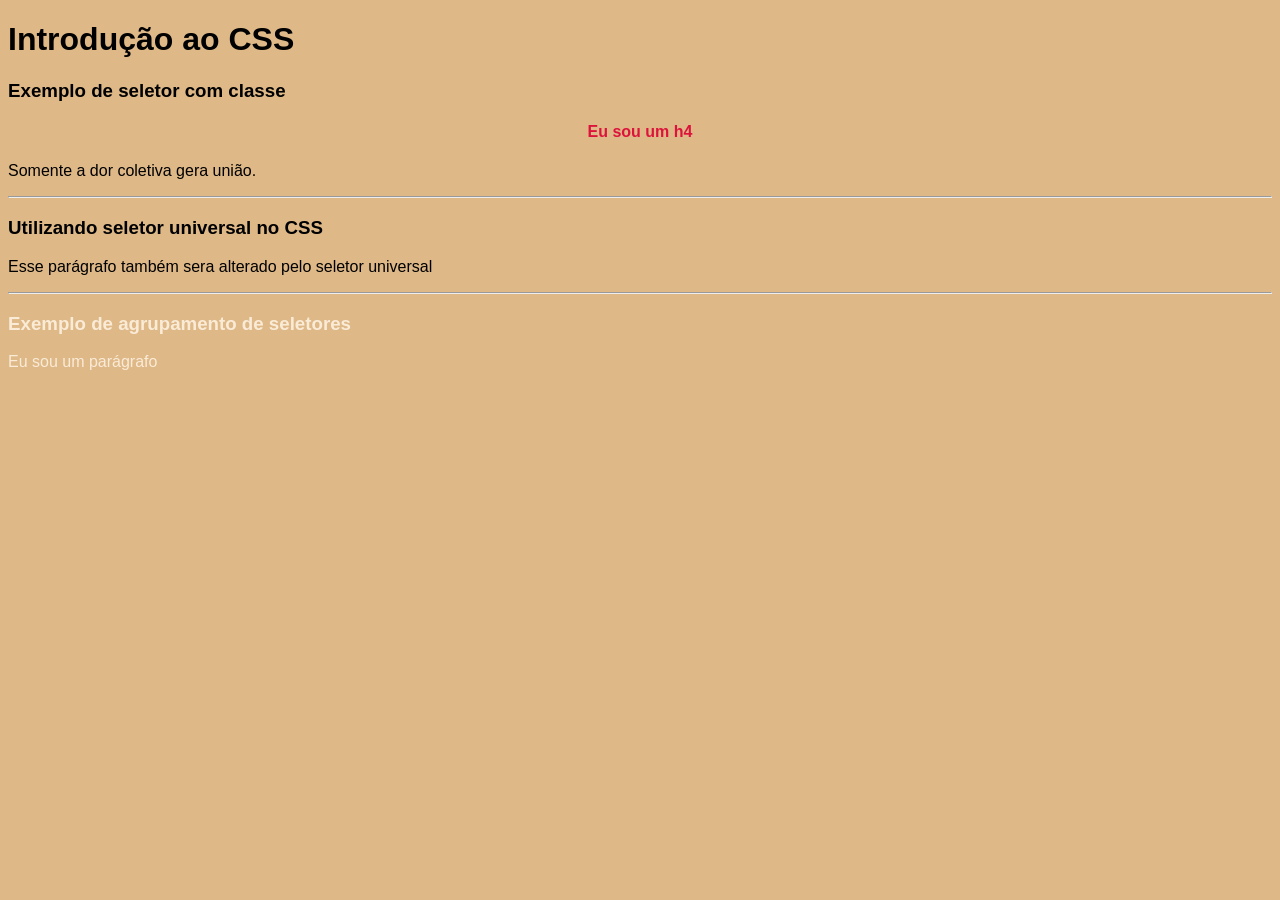
<file: Aula01/index.html>
<!DOCTYPE html>
<html lang="pt-br">
  <head>
    <meta charset="UTF-8">
    <meta name="viewport" content="width=device-width, initial-scale=1.0">
    <title>Conteúdo Aula01 - CSS </title>

    <link rel="stylesheet" href="./css/style.css">

    <title>Conteúdo Aula01 - CSS</title>
  </head>
  <body>

    <h1>Introdução ao CSS</h1>

    <h3>Exemplo de seletor com classe</h3>

    <h4 class="ex1">Eu sou um h4</h4>

    <p class="ex1">Somente a dor coletiva gera união.</p>

    <hr>

    <h3>Utilizando seletor universal no CSS</h3>

    <p>Esse parágrafo também sera alterado pelo seletor universal</p>

    <hr>

    <h3 class="ex2-h3">Exemplo de agrupamento de seletores</h3>

    <p class="ex2-p">Eu sou um parágrafo</p>

  </body>
</html>
</file>
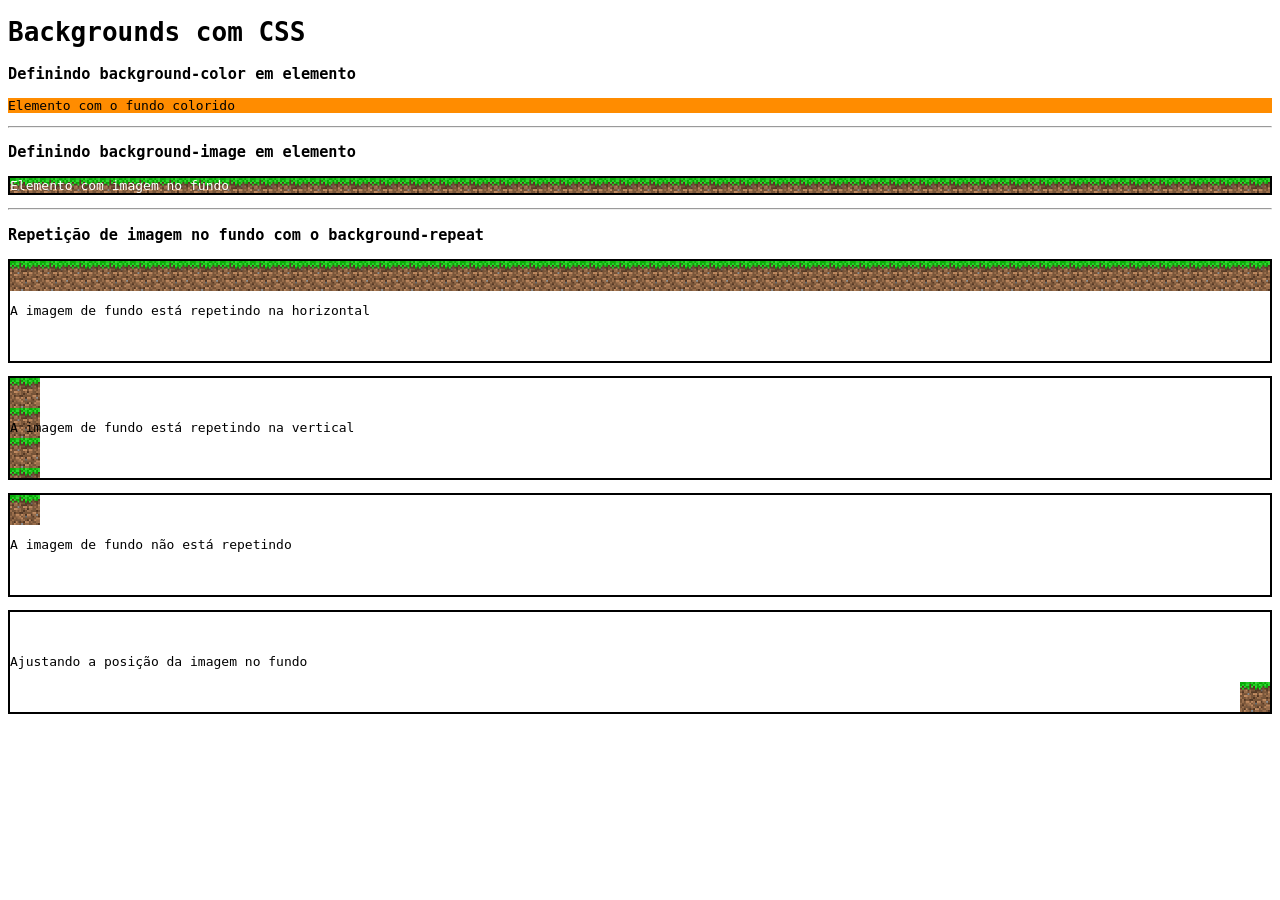
<file: Aula02/index.html>
<!DOCTYPE html>
<html lang="pt-br">
  <head>
    <meta charset="UTF-8">
    <meta name="viewport" content="width=device-width, initial-scale=1.0">

    <link rel="stylesheet" href="./css/style.css">

    <title>Conteúdo Aula02 - CSS</title>
  </head>
  <body>
    
    <h1>Backgrounds com CSS</h1>

    <h3>Definindo background-color em elemento</h3>

    <p class="ex1">Elemento com o fundo colorido</p>

    <hr>

    <h3>Definindo background-image em elemento</h3>

    <p class="ex2">Elemento com imagem no fundo</p>

    <hr>

    <h3>Repetição de imagem no fundo com o background-repeat</h3>

    <p class="ex3">A imagem de fundo está repetindo na horizontal</p>

    <p class="ex4">A imagem de fundo está repetindo na vertical</p>

    <p class="ex5">A imagem de fundo não está repetindo</p>

    <p class="ex6">Ajustando a posição da imagem no fundo</p>






  </body>
</html>
</file>
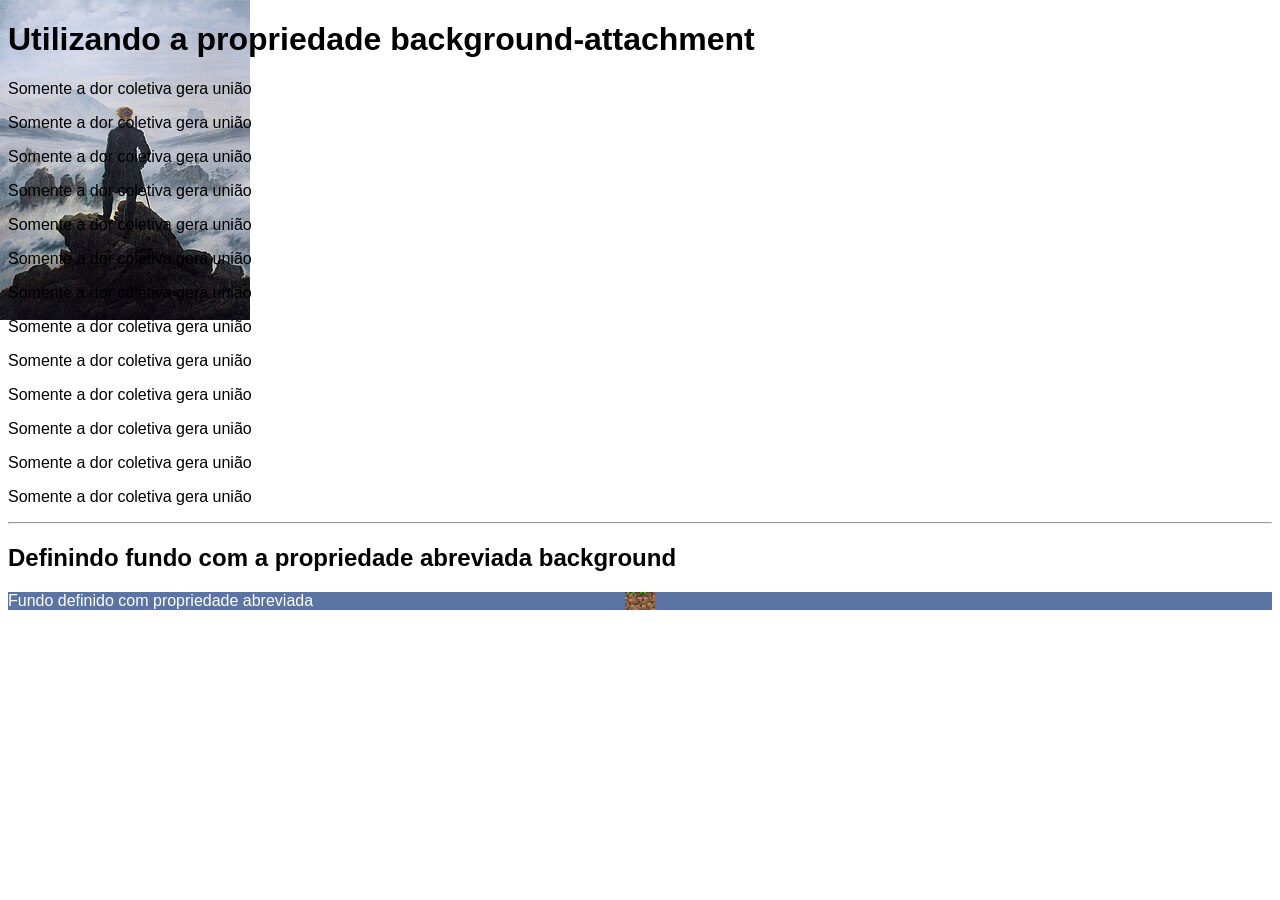
<file: Aula02/index02.html>
<!DOCTYPE html>
<html lang="pt-br">
  <head>
    <meta charset="UTF-8">
    <meta name="viewport" content="width=device-width, initial-scale=1.0">

    <link rel="stylesheet" href="./css/style02.css">

    <title>Conteúdo Aula02 - CSS</title>
  </head>
  <body>
    
    <h1>Utilizando a propriedade background-attachment</h1>

    <p>Somente a dor coletiva gera união</p>
    <p>Somente a dor coletiva gera união</p>
    <p>Somente a dor coletiva gera união</p>
    <p>Somente a dor coletiva gera união</p>
    <p>Somente a dor coletiva gera união</p>
    <p>Somente a dor coletiva gera união</p>
    <p>Somente a dor coletiva gera união</p>
    <p>Somente a dor coletiva gera união</p>
    <p>Somente a dor coletiva gera união</p>
    <p>Somente a dor coletiva gera união</p>
    <p>Somente a dor coletiva gera união</p>
    <p>Somente a dor coletiva gera união</p>
    <p>Somente a dor coletiva gera união</p>

    <hr>

    <h2>Definindo fundo com a propriedade abreviada background</h2>

    <p class="ex2">Fundo definido com propriedade abreviada</p>
   

  </body>
</html>
</file>
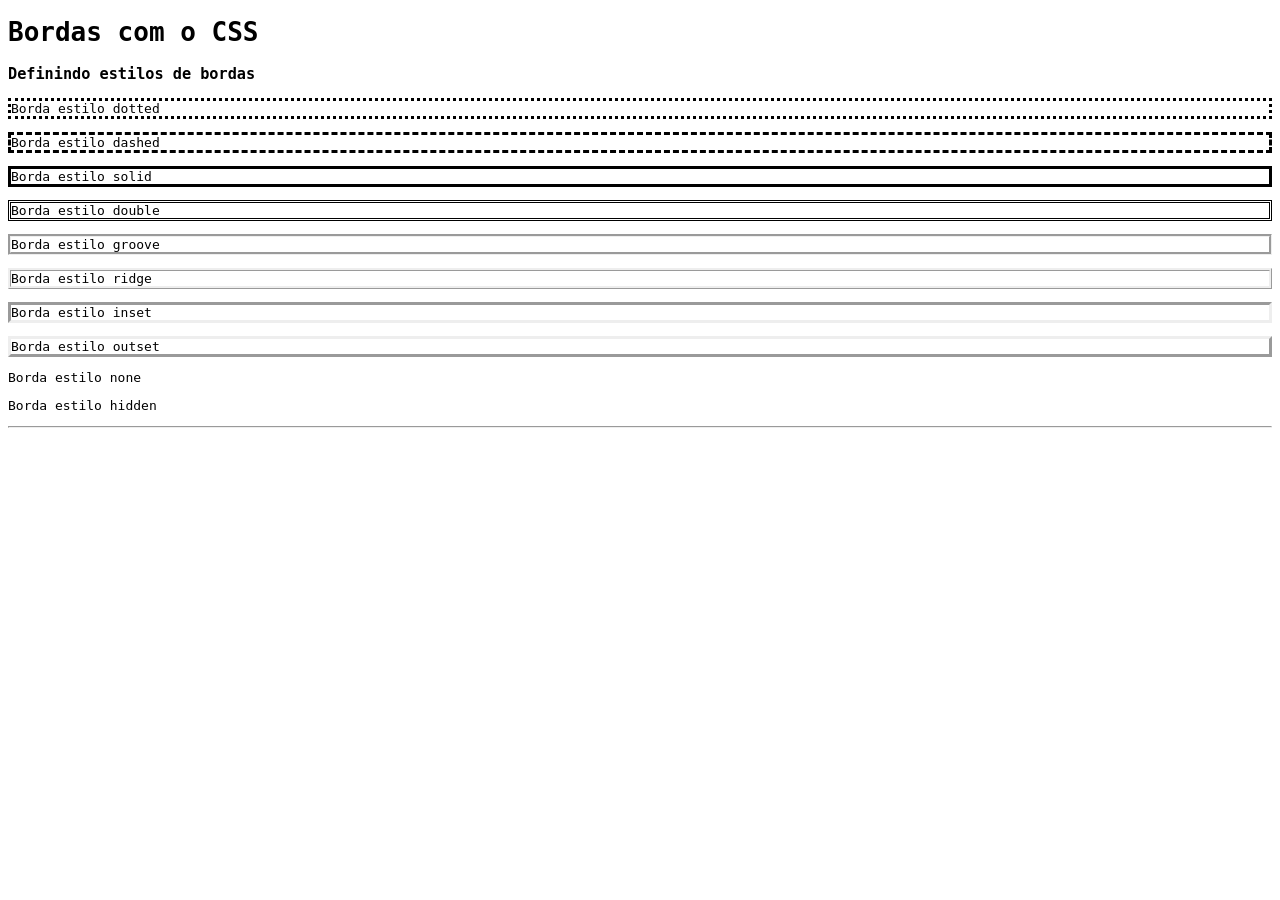
<file: Aula02/index03.html>
<!DOCTYPE html>
<html lang="pt-br">
  <head>
    <meta charset="UTF-8">
    <meta name="viewport" content="width=device-width, initial-scale=1.0">

    <link rel="stylesheet" href="./css/style03.css">

    <title>Conteúdo Aula02 - CSS</title>
  </head>
  <body>
    
    <h1>Bordas com o CSS</h1>

    <h3>Definindo estilos de bordas</h3>

    <p class="dotted">Borda estilo dotted</p>
    <p class="dashed">Borda estilo dashed</p>
    <p class="solid">Borda estilo solid</p>
    <p class="double">Borda estilo double</p>
    <p class="groove">Borda estilo groove</p>
    <p class="ridge">Borda estilo ridge</p>
    <p class="inset">Borda estilo inset</p>
    <p class="outset">Borda estilo outset</p>
    <p class="none">Borda estilo none</p>
    <p class="hidden">Borda estilo hidden</p>

    <hr>

  </body>
</html>
</file>
<file: Aula01/css/style.css>
body {
  background-color: burlywood;
}

/* Chamando seletor de elemento dentro de classe */
h4.ex1 {
  color: crimson;
  text-align: center;
}

/* Utilizando o seletor universal */
* {
  font-family:'Segoe UI', Tahoma, Geneva, Verdana, sans-serif;
}

/* Agrupando seletores */
.ex2-h3, .ex2-p {
  color: antiquewhite;
}
</file>
<file: Aula02/css/style.css>
body {
  font-family: monospace;
}

/* Definindo background-color em elemento */
p.ex1 {
  background-color: darkorange;
}

/* Definindo background-image em elementos */
p.ex2 {
  border: 2px solid black;
  background-image: url("../img/grass-img.png");
  color: white;
}

/* Ajustando repetição de fundo com o background-repeat */
p.ex3, p.ex4, p.ex5, p.ex6 {
  border: 2px solid black;
}

p.ex3 {
  height: 100px;
  align-content: center;
  background-image: url("../img/grass-img.png");
  background-repeat: repeat-x;
}

p.ex4 {
  height: 100px;
  align-content: center;
  background-image: url("../img/grass-img.png");
  background-repeat: repeat-y;
}

p.ex5 {
  height: 100px;
  align-content: center;
  background-image: url("../img/grass-img.png");
  background-repeat: no-repeat;
}

p.ex6 {
  height: 100px;
  align-content: center;
  background-image: url("../img/grass-img.png");
  background-repeat: no-repeat;
  background-position: right bottom;
}
</file>
<file: Aula02/css/style02.css>
body {
  font-family: sans-serif;
  background-image: url("../img/quadro.jpg");
  background-repeat: no-repeat;
  background-attachment: fixed;
  /* background-size: cover; */
}

/* Definindo background com propriedade abreviada */

p.ex2 {
  background: #5b74a3 url("../img/grass-img.png") no-repeat center;
  color: white;
}
</file>
<file: Aula02/css/style03.css>
body {
  font-family: monospace;
}

p.dotted {
  border-style: dotted;
}

p.dashed {
  border-style: dashed;
}

p.solid {
  border-style: solid;
}

p.double {
  border-style: double;
}

p.groove {
  border-style: groove;
}

p.ridge {
  border-style: ridge;
}

p.inset {
  border-style: inset;
}

p.outset {
  border-style: outset;
}

p.none {
  border-style: none;
}

p.hidden {
  border-style: hidden;
}
</file>
